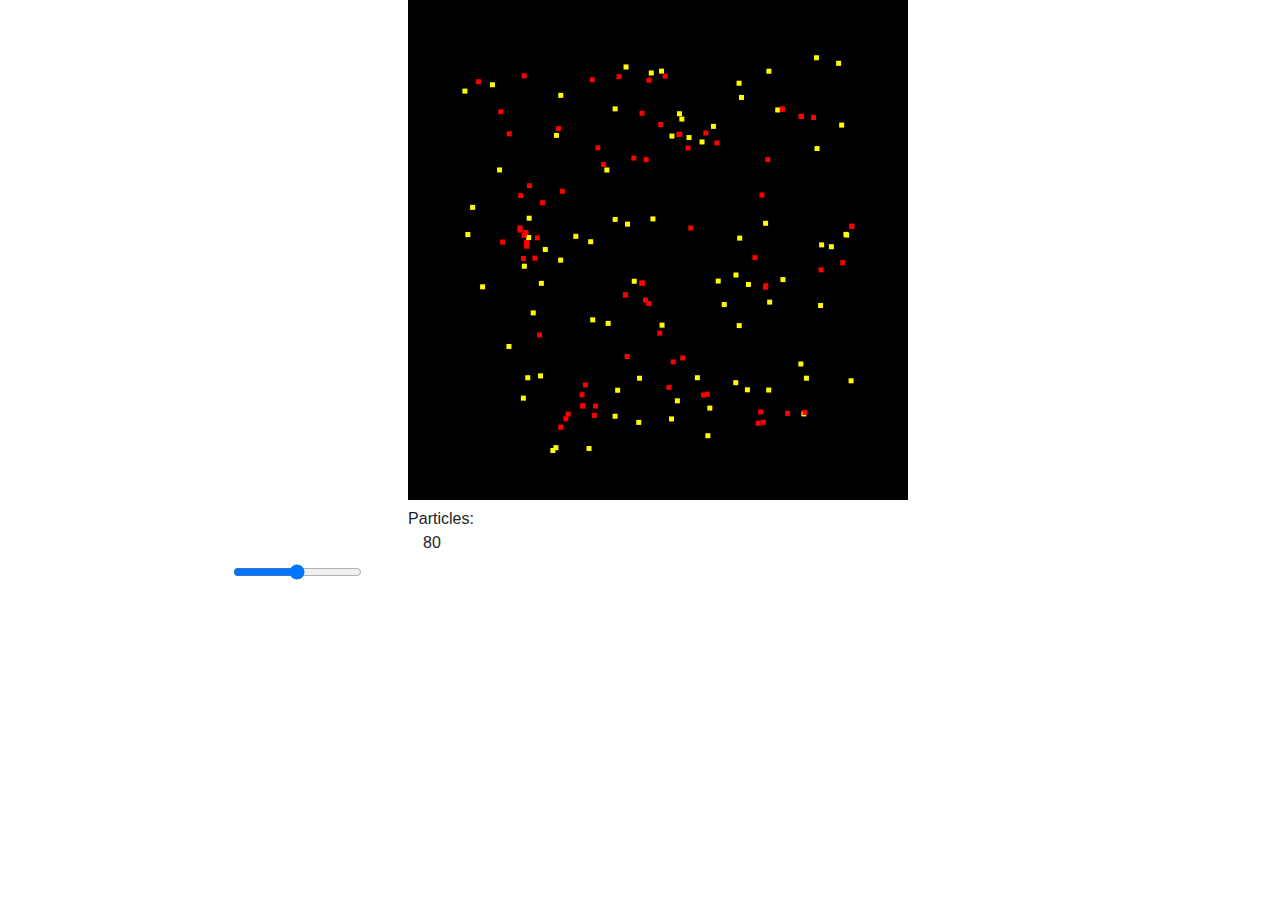
<file: index.html>
<!DOCTYPE html>
<html lang="en">
<head>
    <meta charset="UTF-8">
    <meta http-equiv="X-UA-Compatible" content="IE=edge">
    <meta name="viewport" content="width=device-width, initial-scale=1.0">
    <title>Particles</title>
    <link rel="stylesheet" href="particles.css">
    <link rel="stylesheet" href="https://cdn.jsdelivr.net/npm/bootstrap@4.3.1/dist/css/bootstrap.min.css" integrity="sha384-ggOyR0iXCbMQv3Xipma34MD+dH/1fQ784/j6cY/iJTQUOhcWr7x9JvoRxT2MZw1T" crossorigin="anonymous">
</head>
<body>
    <div class="container">
        <canvas width="500" height="500" id="life"></canvas><br>
        <label for="customRange2" class="form-label">Particles: <output></output></label><br>
        <input type="range" class="form-range" min="10" max="150" step="1" id="customRange2">
    </div>
</body>
<script src="particles.js"></script></html>
</file>
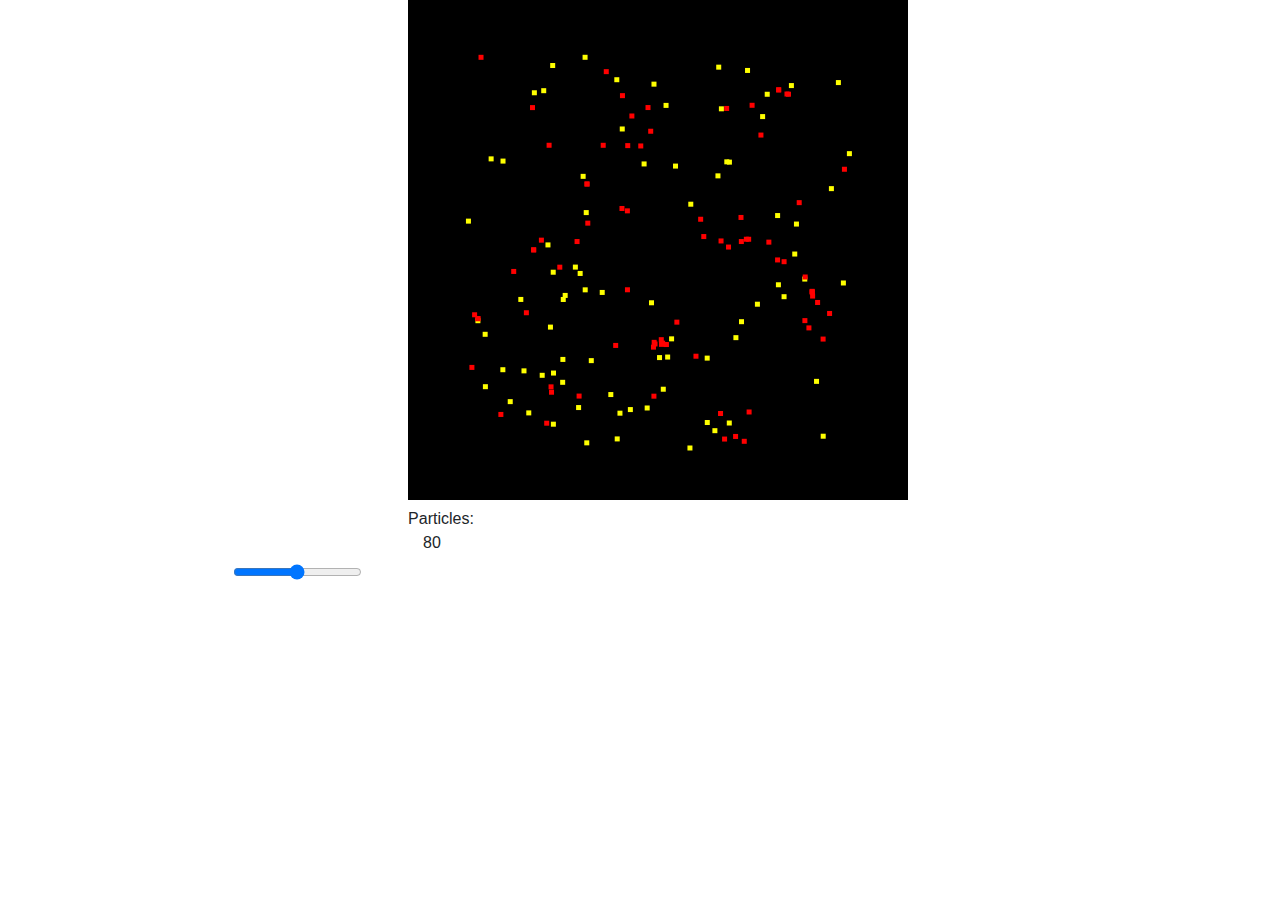
<file: particles.html>
<!DOCTYPE html>
<html lang="en">
<head>
    <meta charset="UTF-8">
    <meta http-equiv="X-UA-Compatible" content="IE=edge">
    <meta name="viewport" content="width=device-width, initial-scale=1.0">
    <title>Particles</title>
    <link rel="stylesheet" href="particles.css">
    <link rel="stylesheet" href="https://cdn.jsdelivr.net/npm/bootstrap@4.3.1/dist/css/bootstrap.min.css" integrity="sha384-ggOyR0iXCbMQv3Xipma34MD+dH/1fQ784/j6cY/iJTQUOhcWr7x9JvoRxT2MZw1T" crossorigin="anonymous">
</head>
<body>
    <div class="container">
        <canvas width="500" height="500" id="life"></canvas><br>
        <label for="customRange2" class="form-label">Particles: <output></output></label><br>
        <input type="range" class="form-range" min="10" max="150" step="1" id="customRange2">
    </div>
</body>
<script src="particles.js"></script></html>
</file>
<file: particles.css>
*{
    margin-left: 17%;

}

.label {
    margin-left: 20%;
    margin-top: 30%;
}

.range{ 
    
}
</file>
